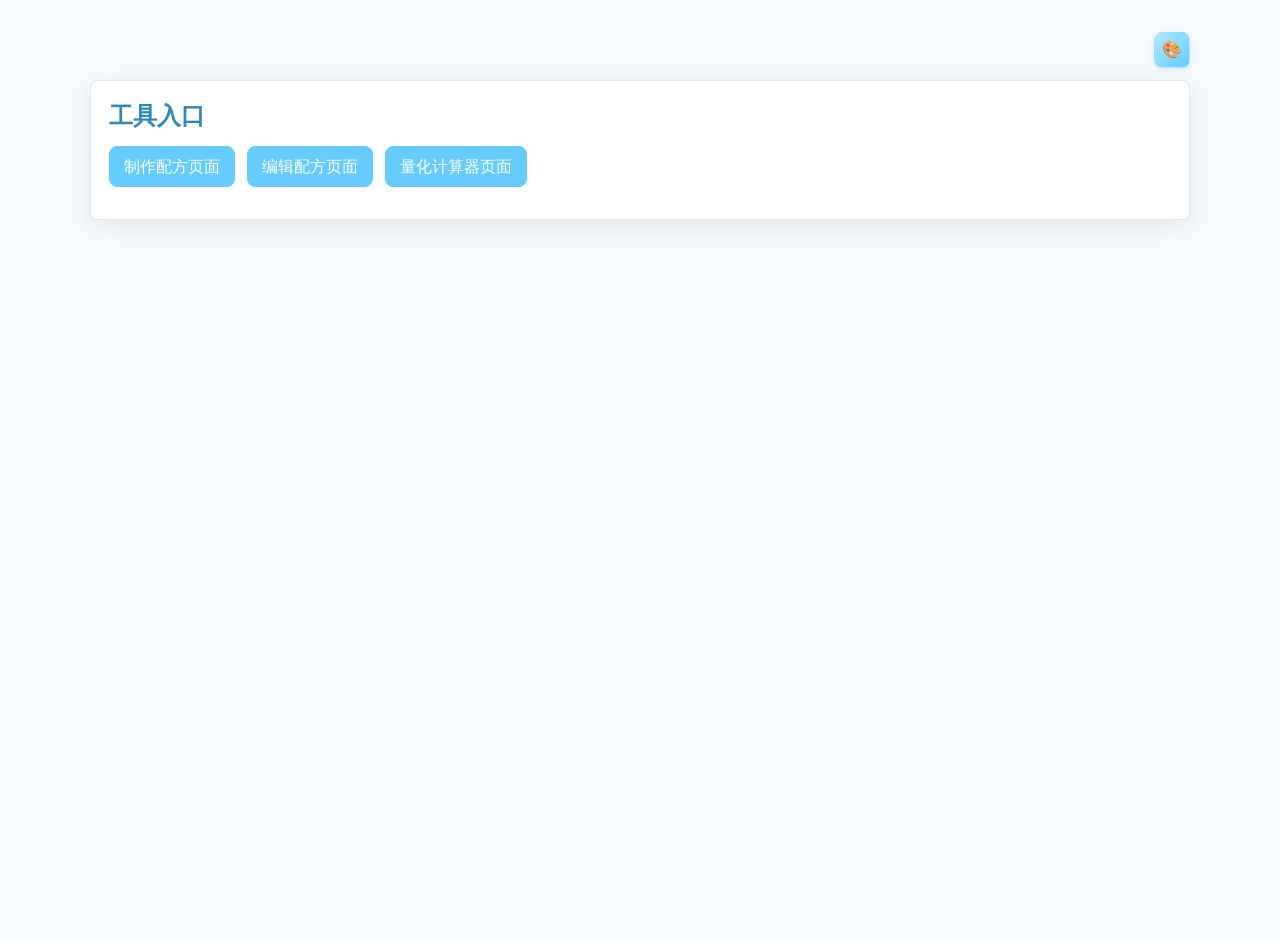
<file: index.html>
<!doctype html>
<html lang="zh-CN">
<head>
  <meta charset="utf-8" />
  <meta name="viewport" content="width=device-width,initial-scale=1" />
  <title>Make Recipe</title>
  <link rel="stylesheet" href="./common.css">
</head>
<body>
  <div class="app-container">
    <div class="theme-switcher" aria-label="主题切换">
      <div class="theme-toggle" tabindex="0" title="主题">🎨</div>
      <div class="theme-dots" role="menu" aria-hidden="true"></div>
    </div>

    <div class="card">
      <h2>工具入口</h2>
      <div class="row">
        <a href="make_recipe.html" class="btn">制作配方页面</a>
        <a href="edit_recipe.html" class="btn">编辑配方页面</a>
        <a href="quant.html" class="btn">量化计算器页面</a>
      </div>
    </div>
  </div>
  <script src="./lib/theme.js"></script>
  <script>initTheme()</script>
</body>
</html>
</file>
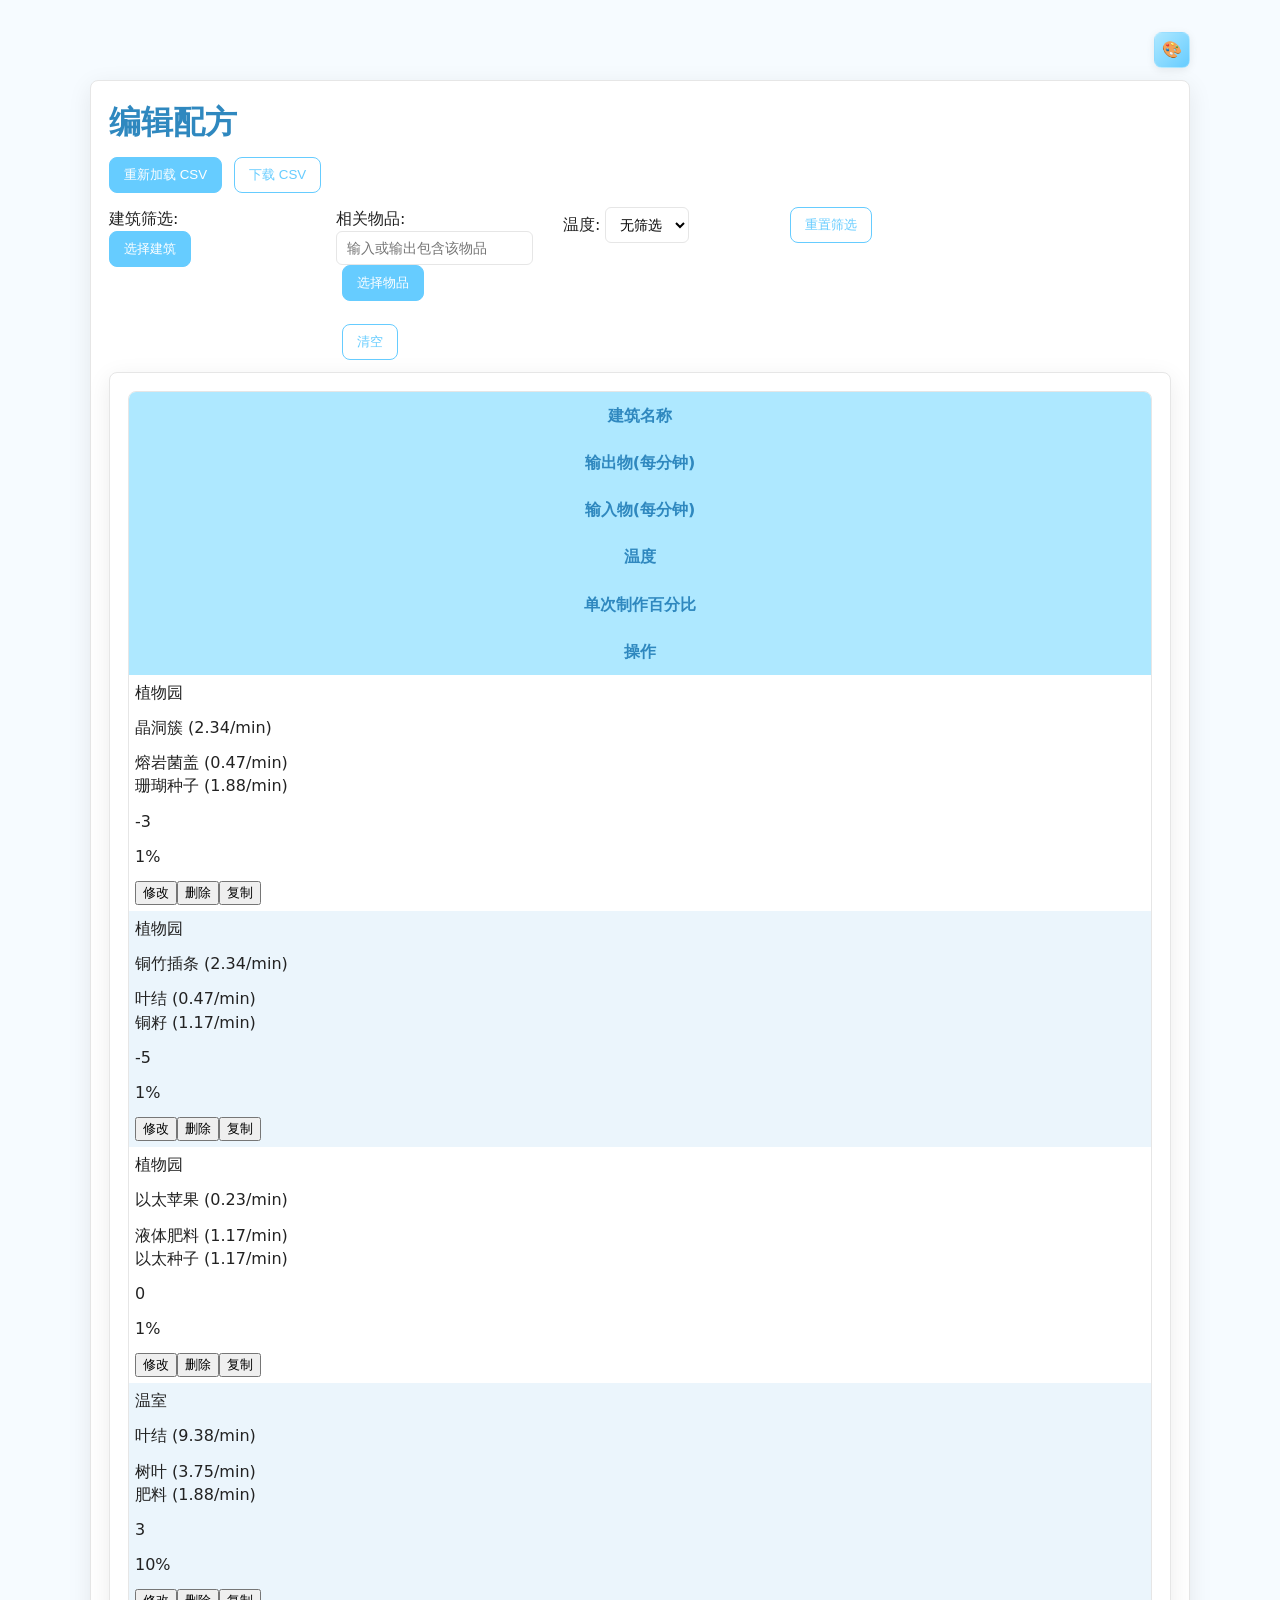
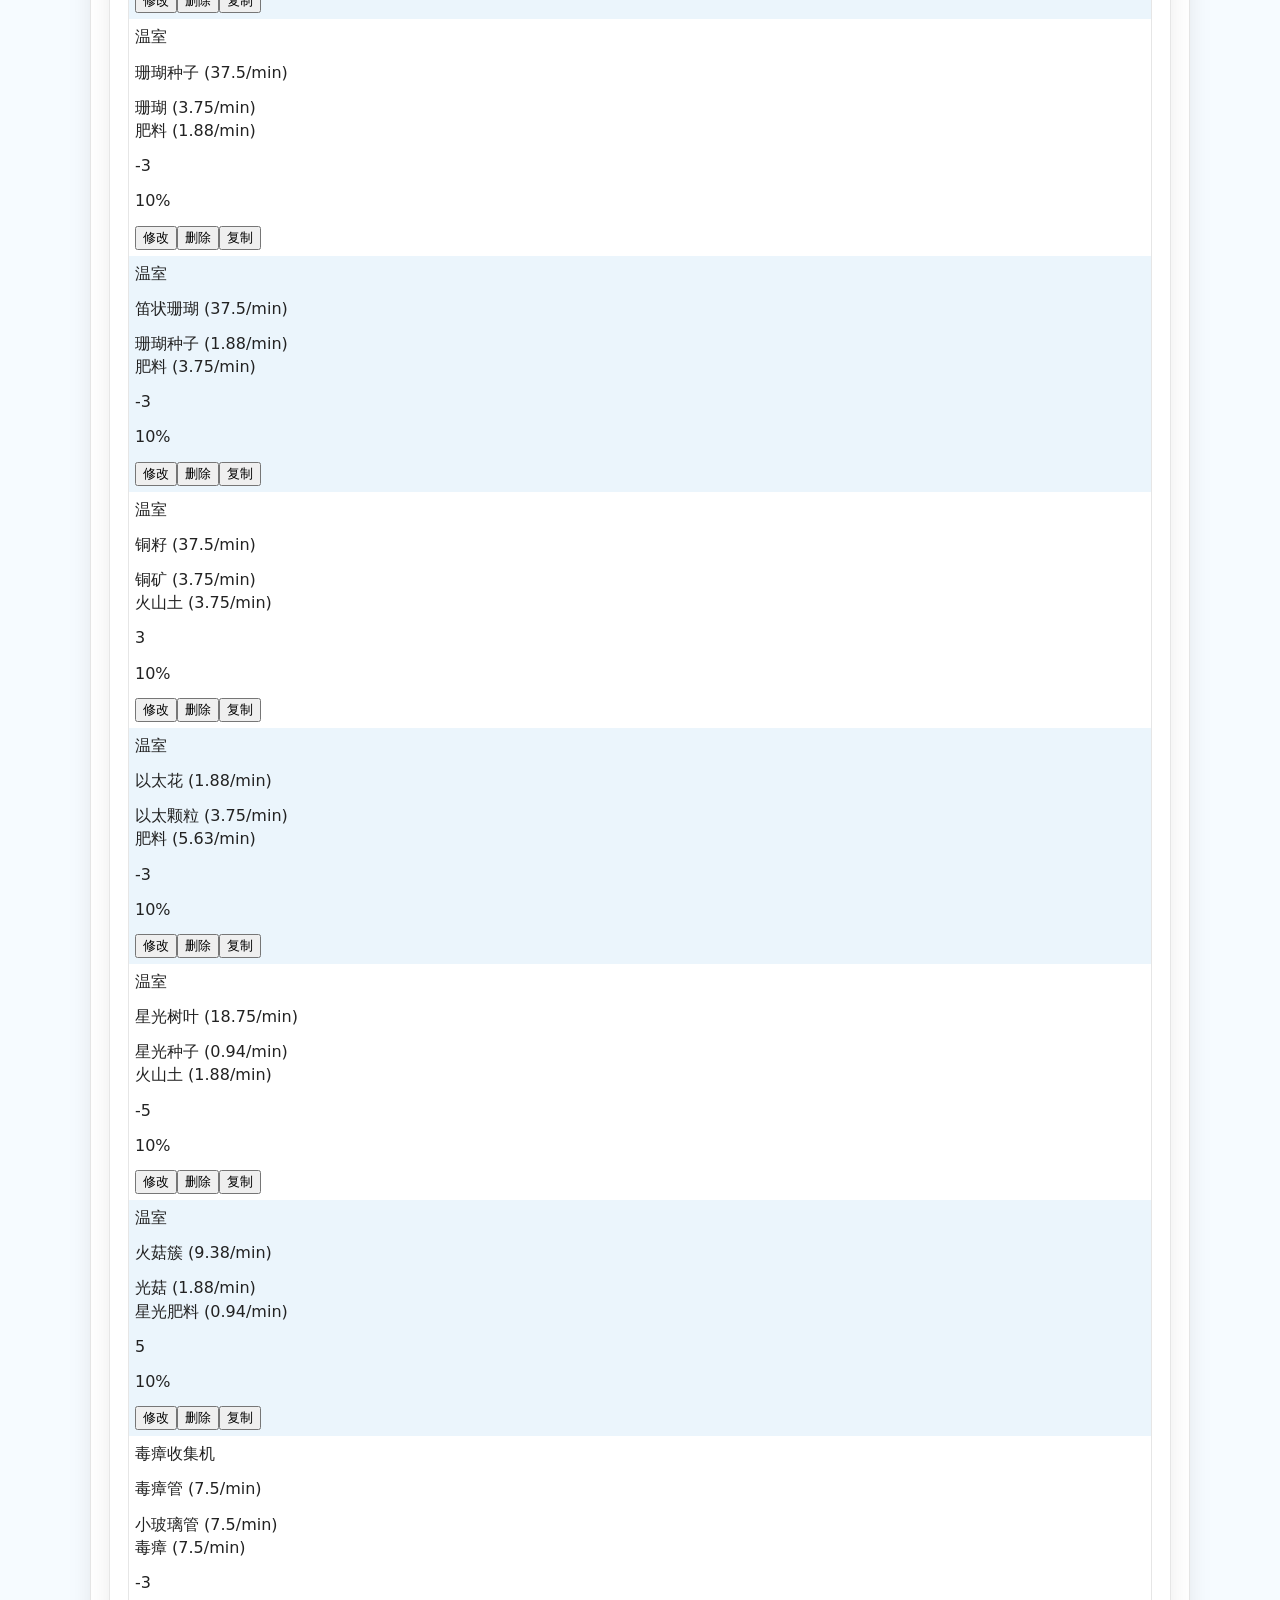
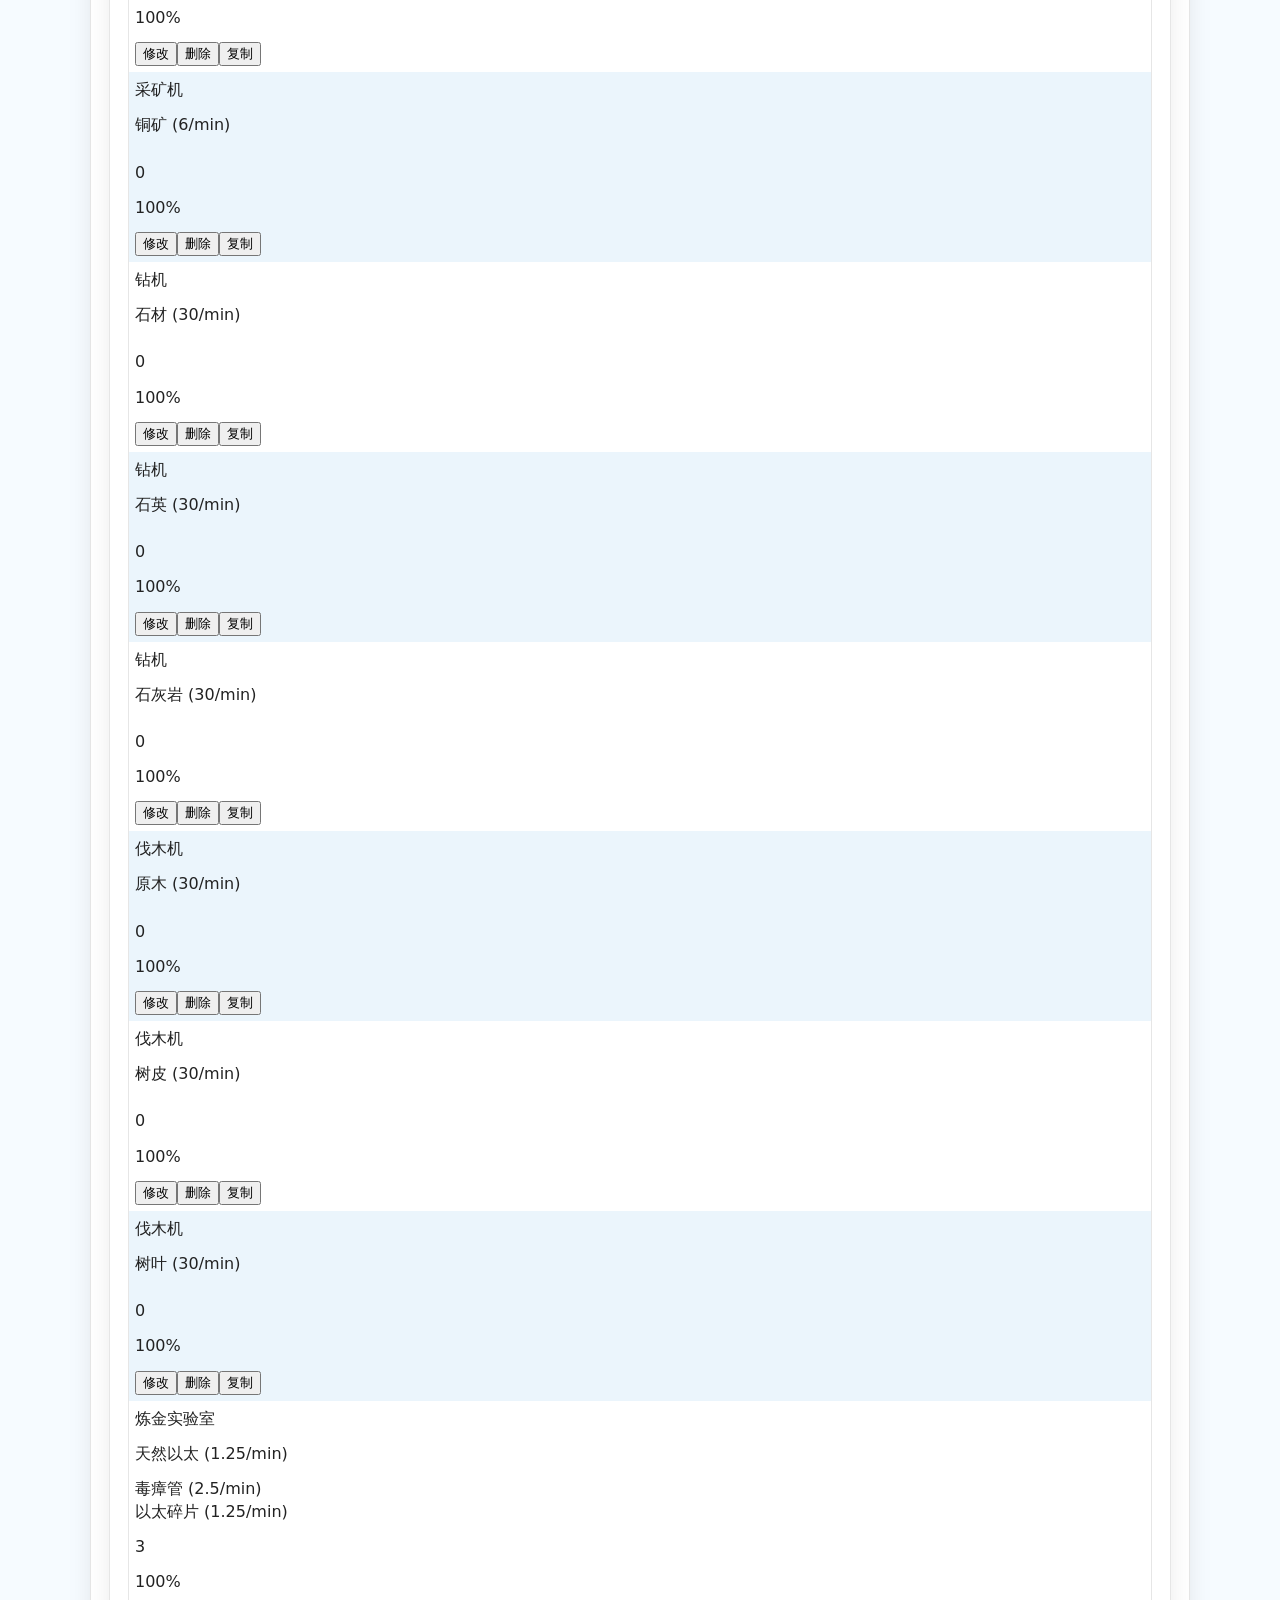
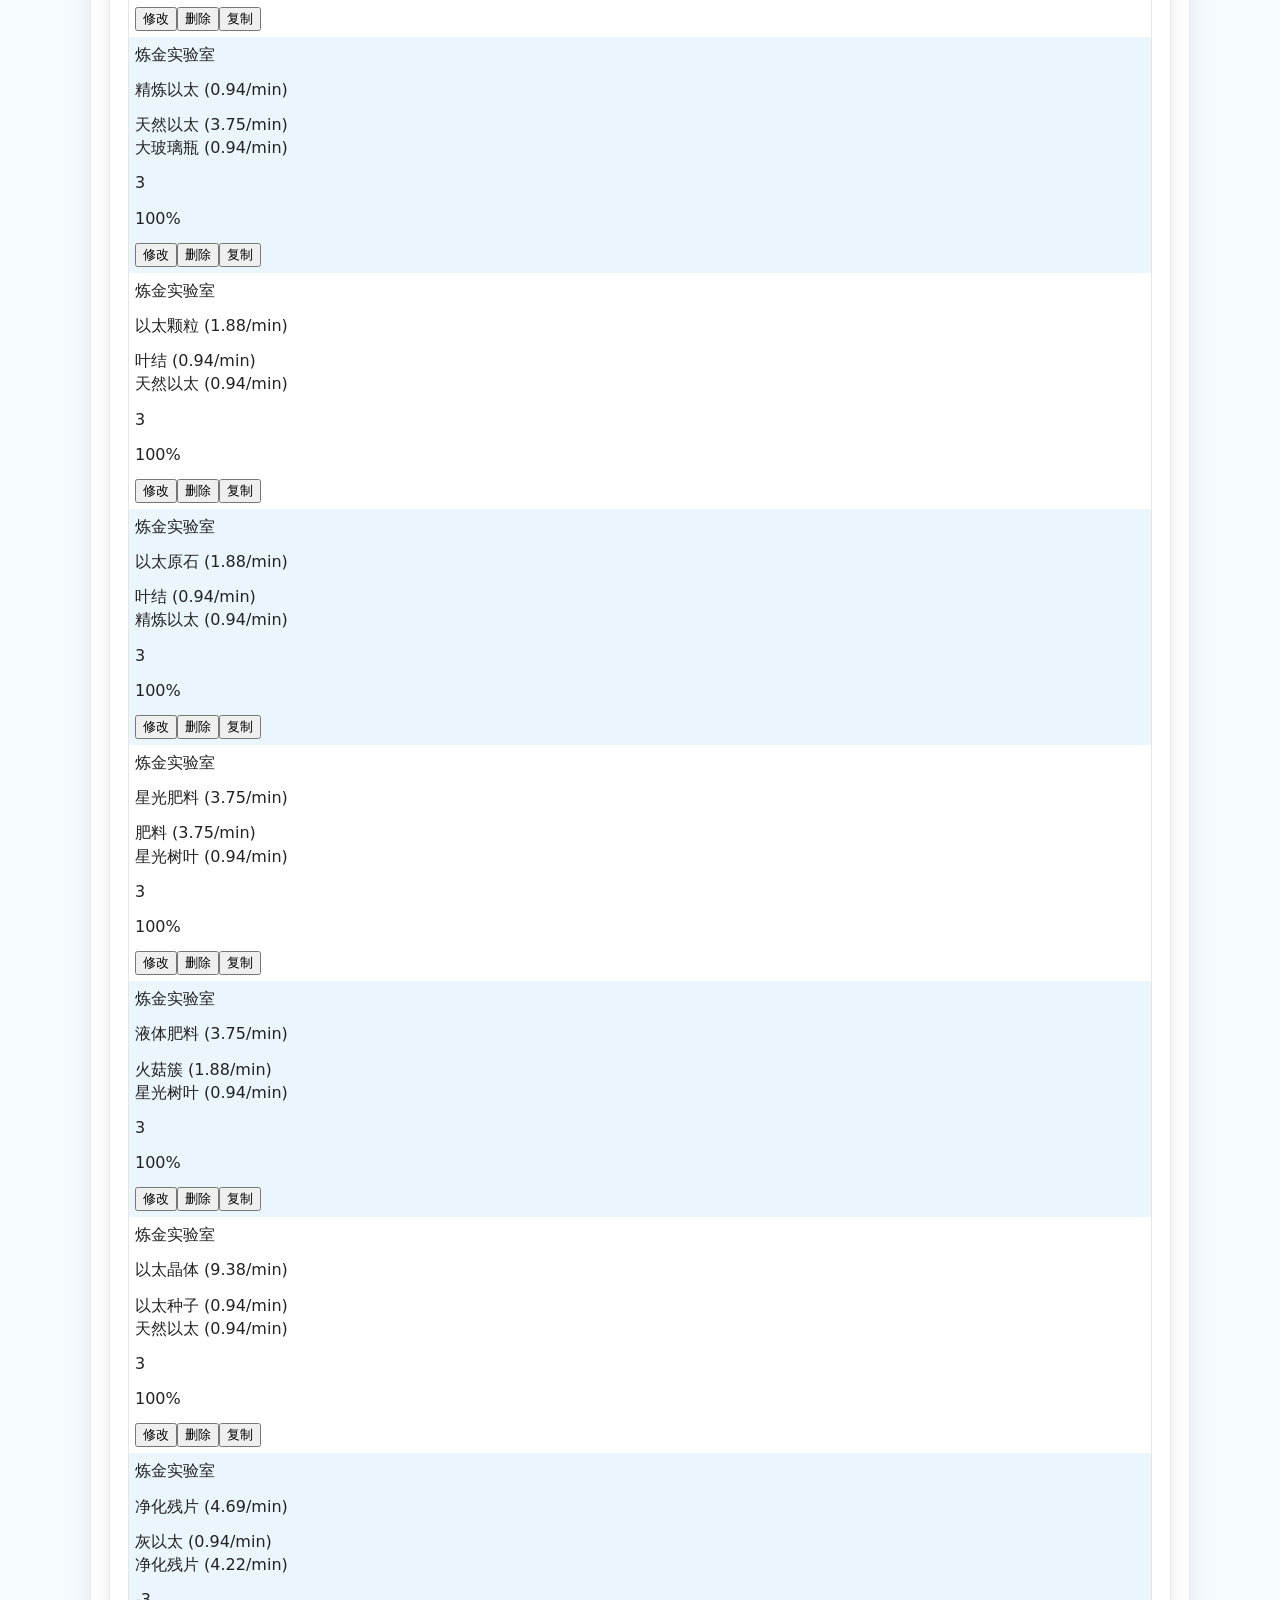
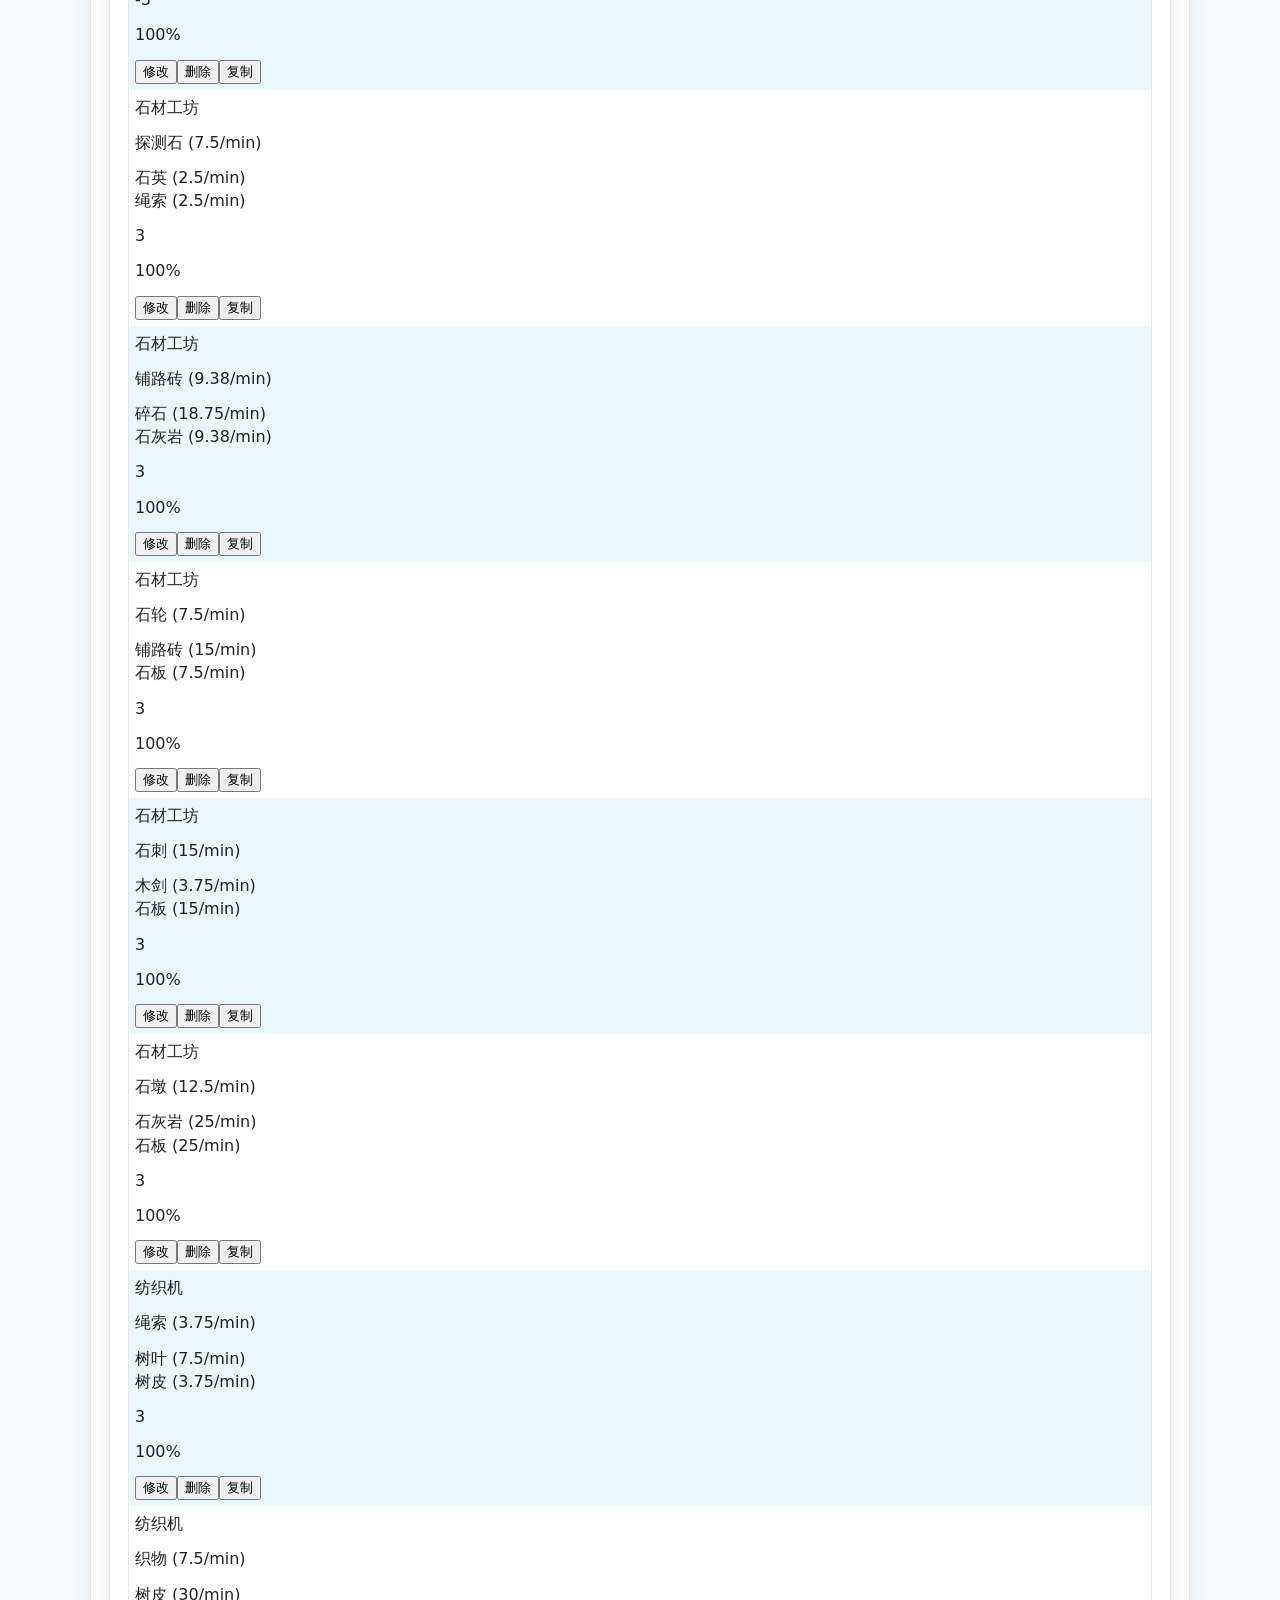
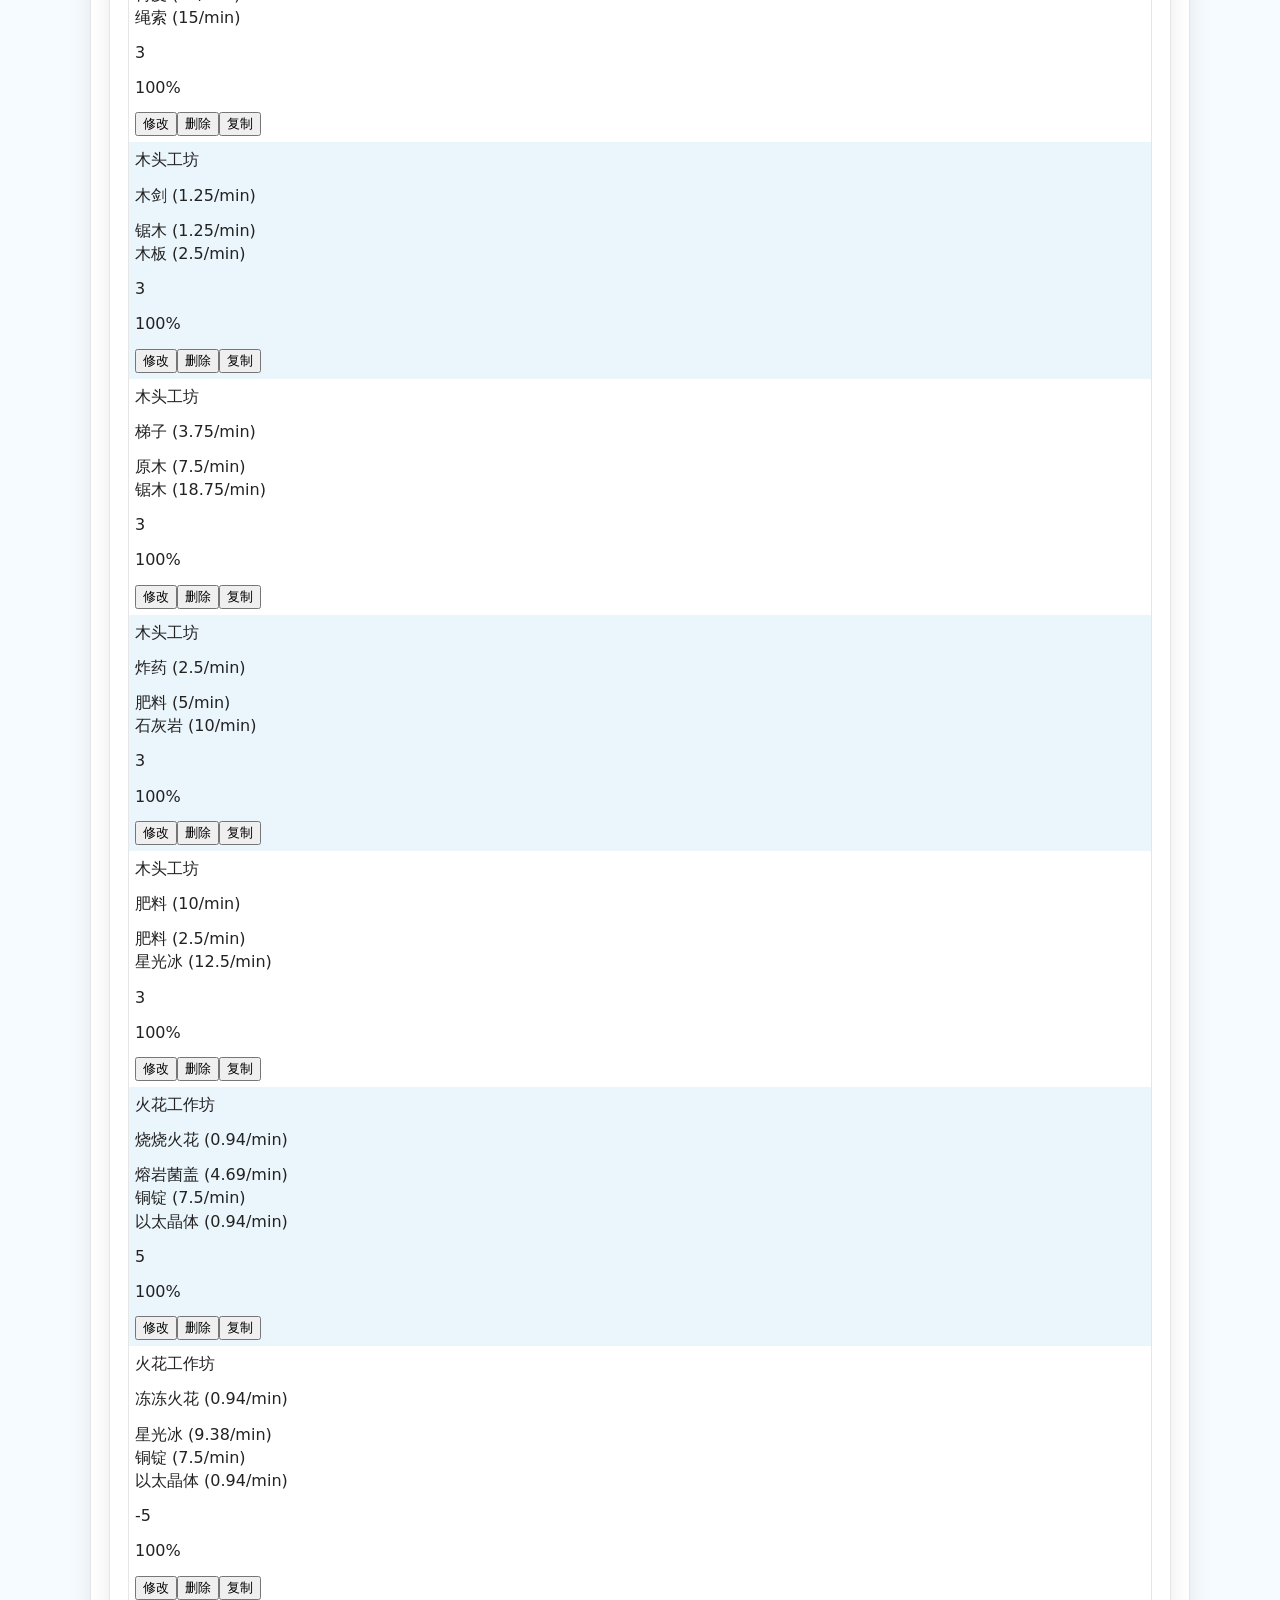
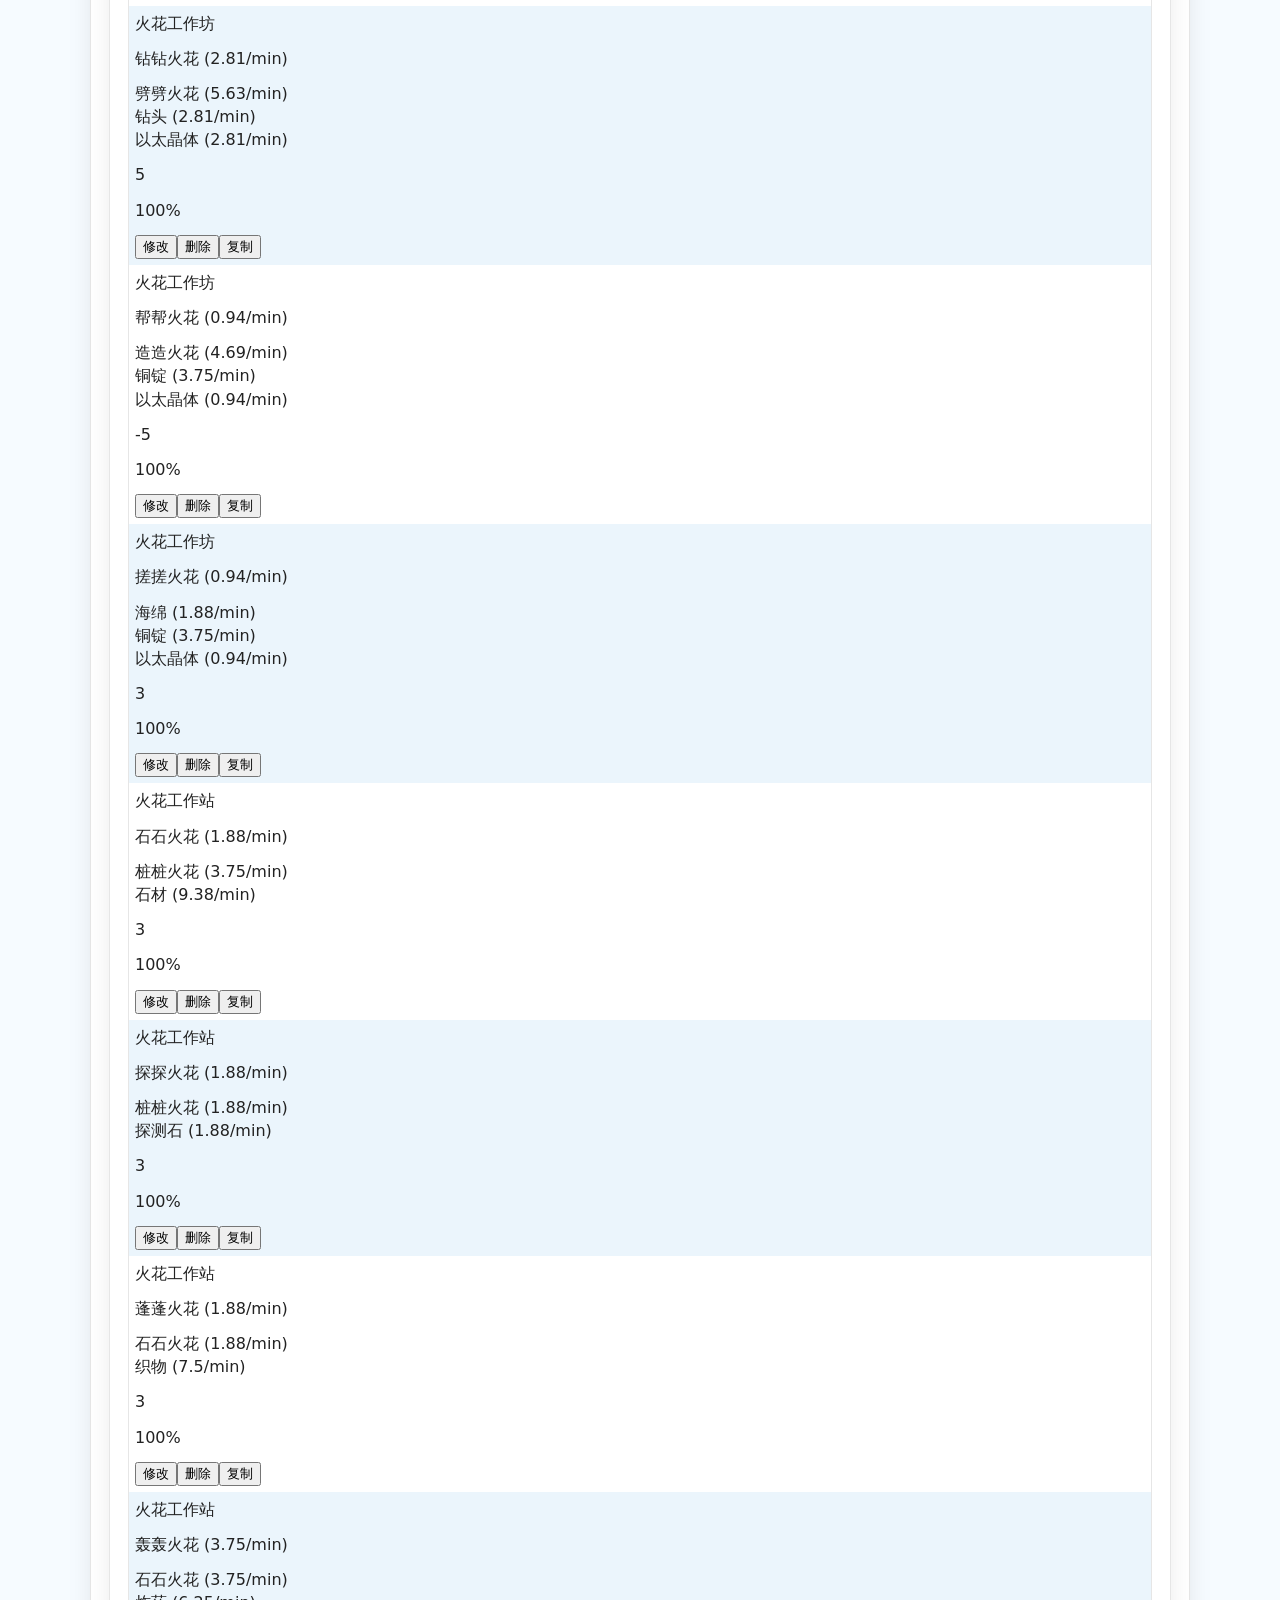
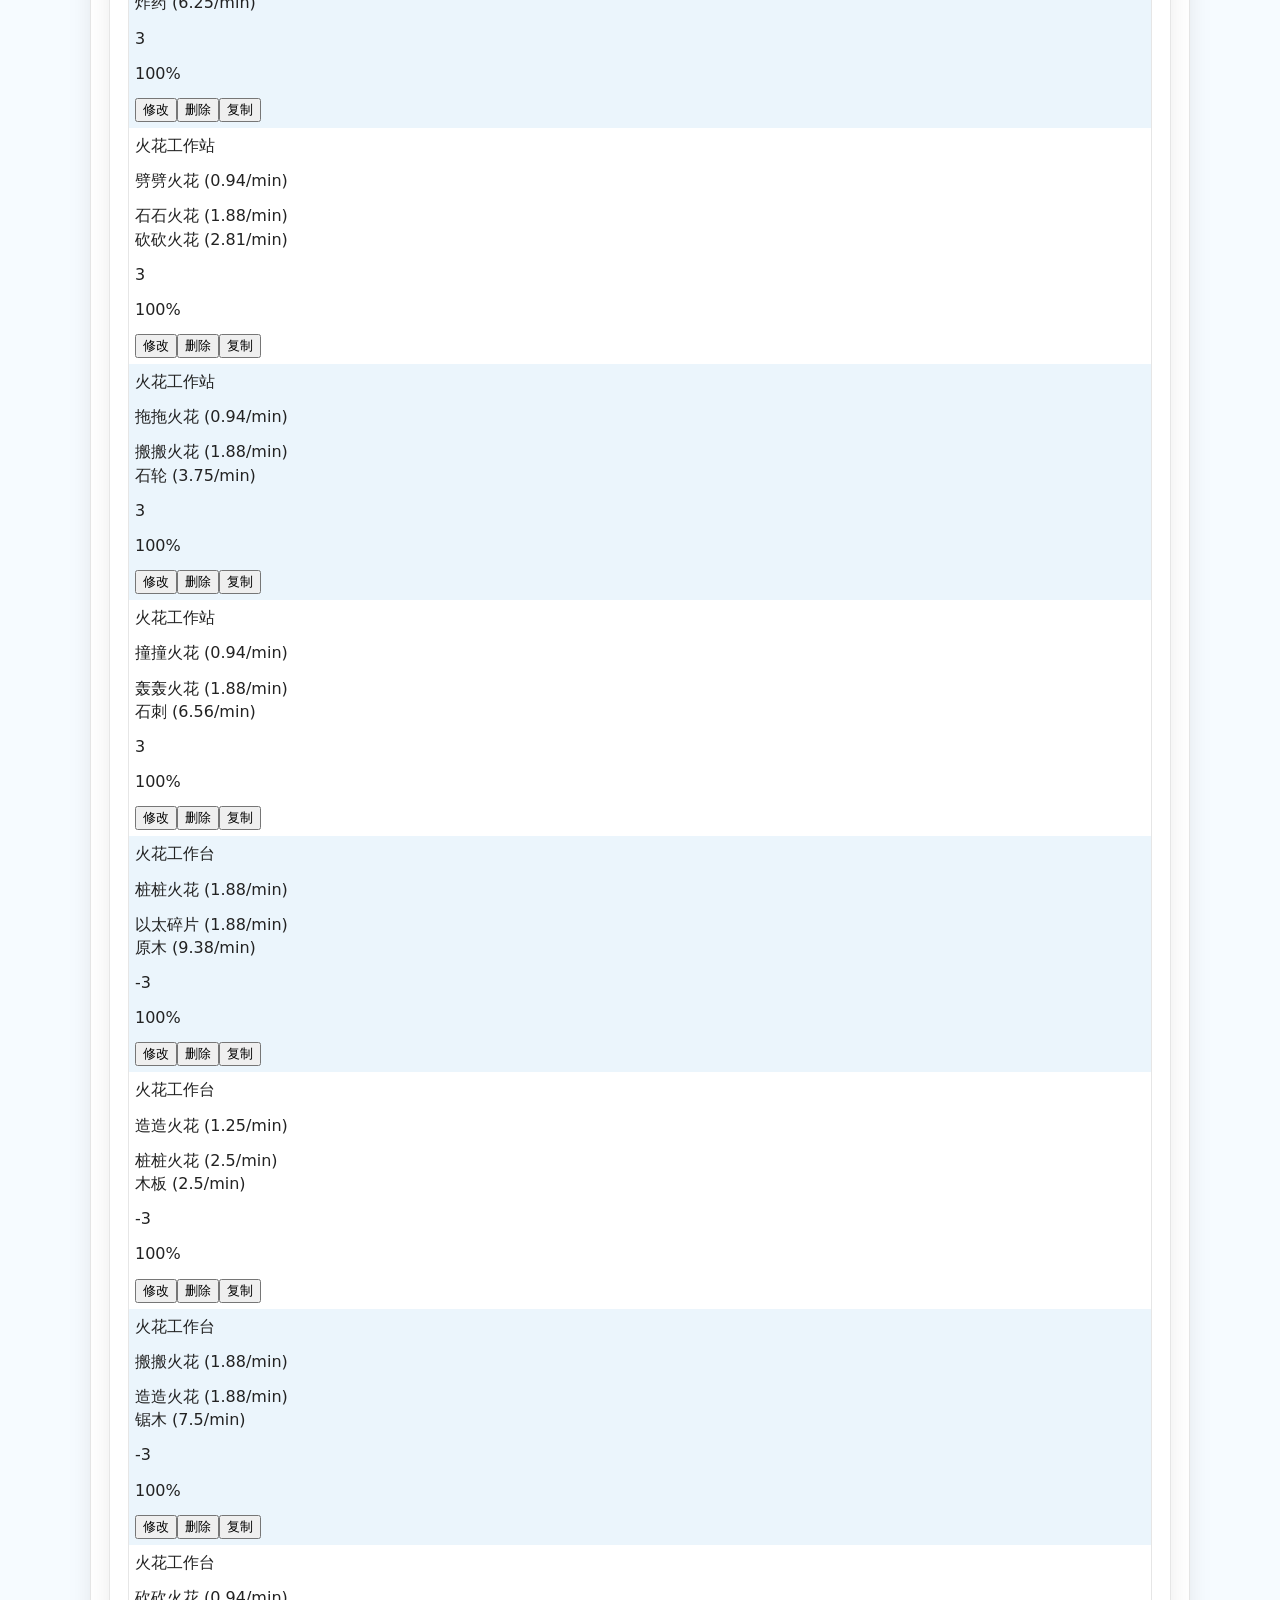
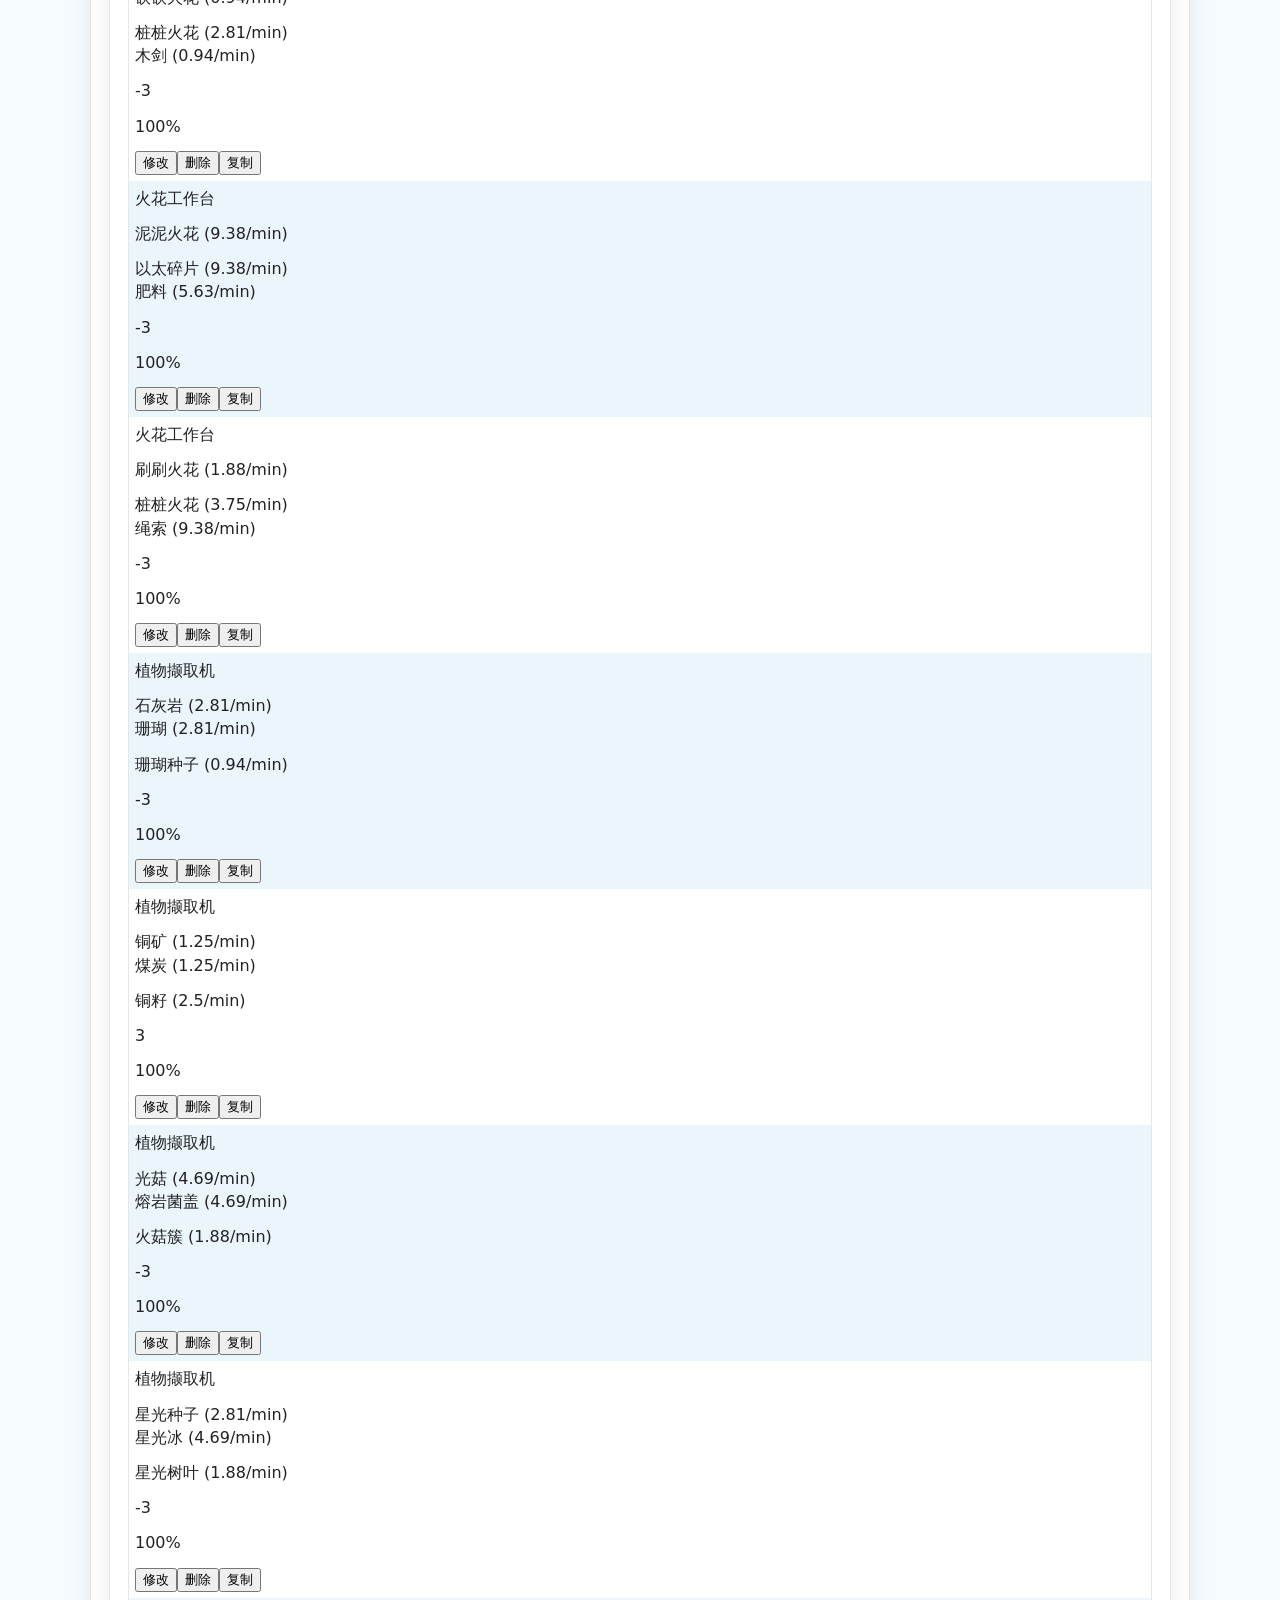
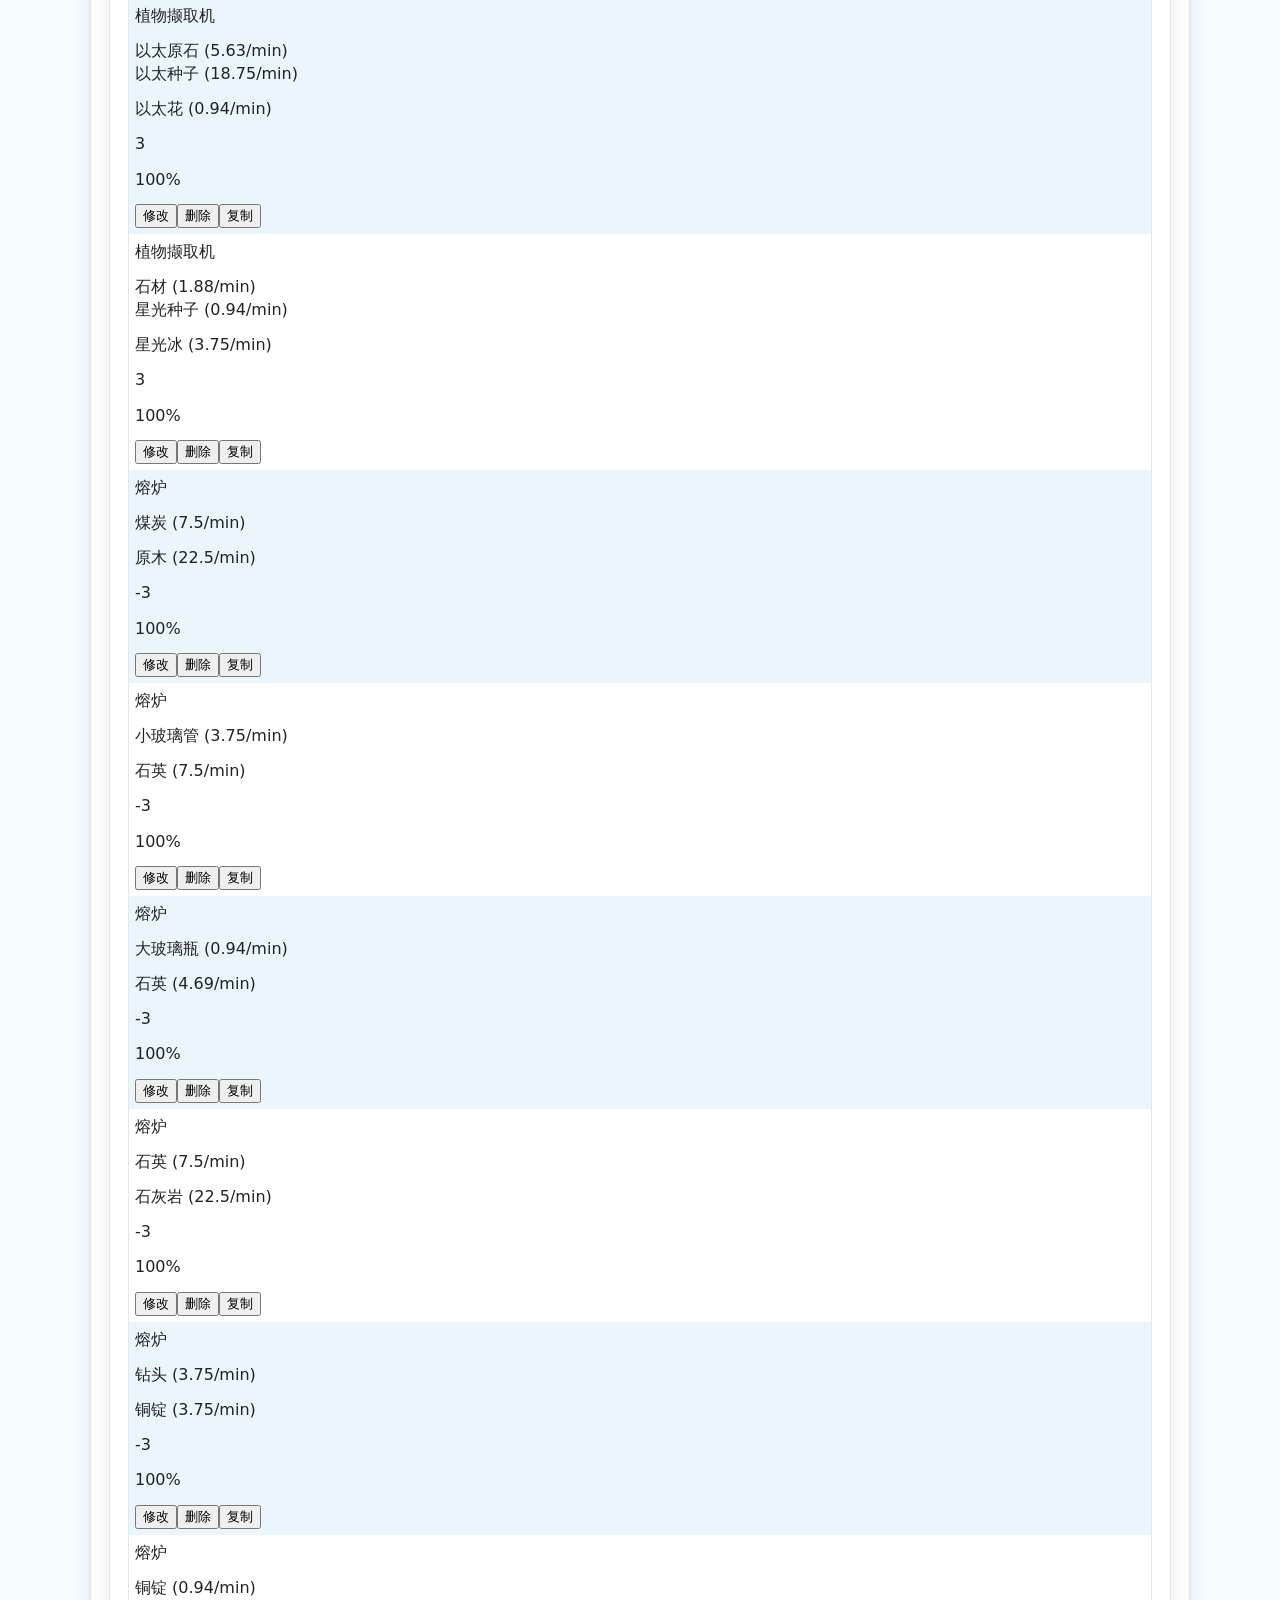
<file: edit_recipe.html>
<!doctype html>
<html lang="zh-CN">
<head>
  <meta charset="utf-8" />
  <meta name="viewport" content="width=device-width,initial-scale=1" />
  <title>编辑配方</title>
  <link rel="stylesheet" href="./common.css">
</head>
<body>
  <div class="app-container">
    <div class="theme-switcher" aria-label="主题切换">
      <div class="theme-toggle" tabindex="0" title="主题">🎨</div>
      <div class="theme-dots" role="menu" aria-hidden="true"></div>
    </div>

    <div class="card">
      <h1>编辑配方</h1>
      <div class="row">
        <button id="reloadBtn" class="btn">重新加载 CSV</button>
        <button id="downloadBtn" class="btn btn-outline">下载 CSV</button>
      </div>

      <div class="grid-2col mt-12">
        <div>
          <label>建筑筛选: </label>
          <div id="filterBuildingRoot" class="inline-middle"></div>
        </div>
        <div>
          <label>相关物品: </label>
          <input id="filterItem" placeholder="输入或输出包含该物品" />
          <div id="filterItemPickerRoot" class="inline-middle ml-6"></div>
          <button id="filterItemClear" type="button" class="btn btn-outline ml-6">清空</button>
        </div>
        <div>
          <label>温度: </label>
          <select id="filterTemp">
            <option value="all">无筛选</option>
            <option value="zero">等于 0</option>
            <option value="positive">正</option>
            <option value="negative">负</option>
          </select>
        </div>
        <div>
          <button id="resetFilters" class="btn btn-outline">重置筛选</button>
        </div>
      </div>

      <div class="mt-12 overflow-auto card">
        <table id="recipesTable">
          <thead>
            <tr>
              <th>建筑名称</th>
              <th>输出物(每分钟)</th>
              <th>输入物(每分钟)</th>
              <th>温度</th>
              <th>单次制作百分比</th>
              <th>操作</th>
            </tr>
          </thead>
          <tbody></tbody>
        </table>
      </div>

      <h3 class="mt-12">CSV 预览</h3>
      <textarea id="csvPreview" readonly></textarea>

      <div id="modalRoot"></div>
    </div>
  </div>

  <script src="./lib/theme.js"></script>
  <script>initTheme()</script>
  <script type="module" src="./edit_recipe.js"></script>
</body>
</html>
</file>
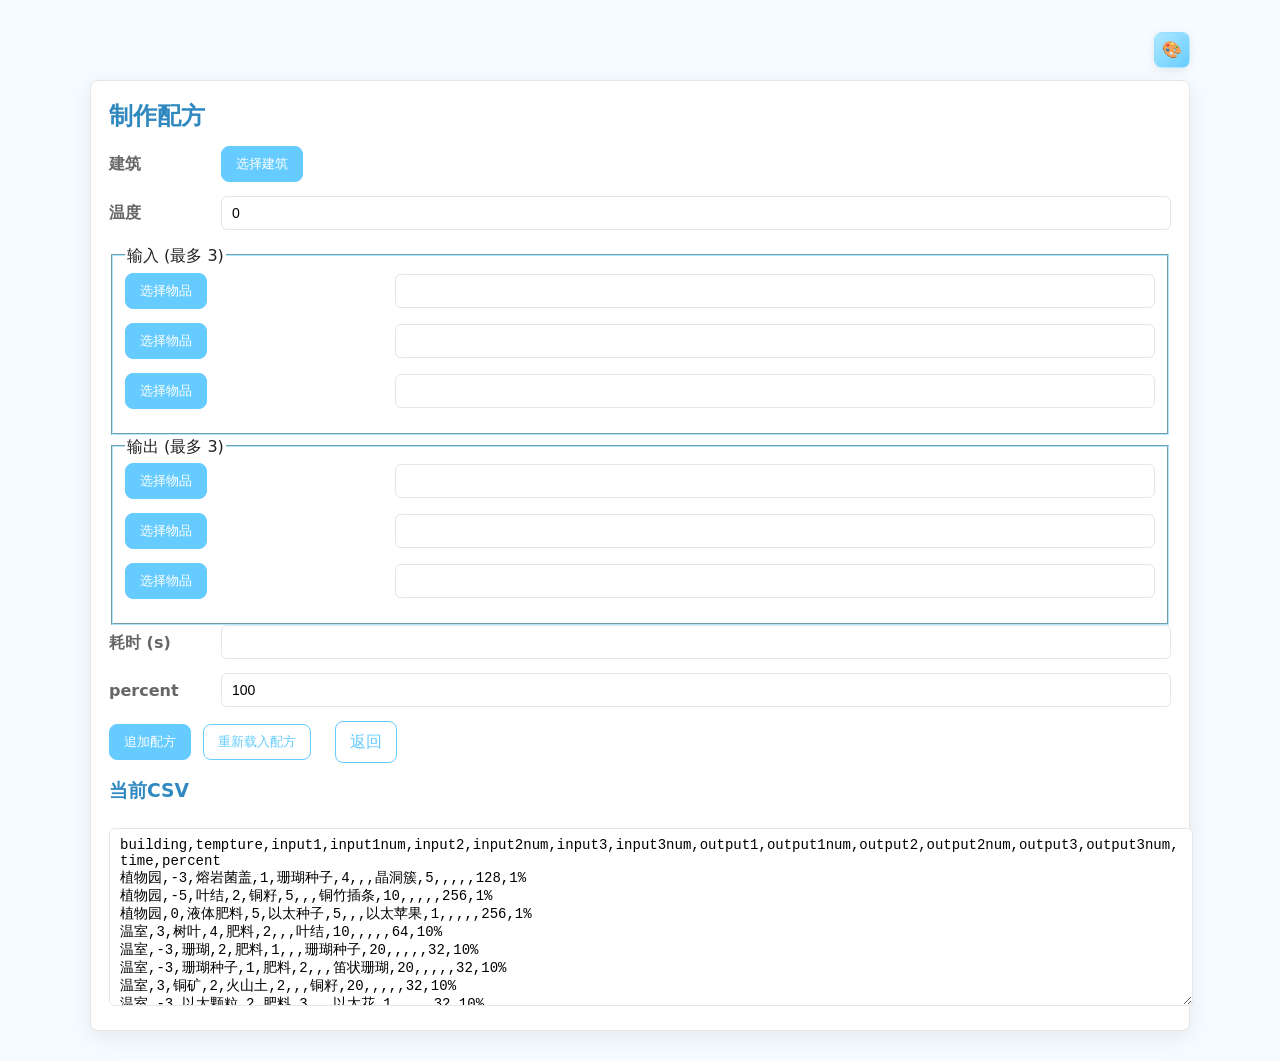
<file: make_recipe.html>
<!doctype html>
<html lang="zh-CN">
<head>
  <meta charset="utf-8" />
  <meta name="viewport" content="width=device-width,initial-scale=1" />
  <title>制作配方</title>
  <link rel="stylesheet" href="./common.css">
</head>
<body>
  <div class="app-container">
    <div class="theme-switcher" aria-label="主题切换">
      <div class="theme-toggle" tabindex="0" title="主题">🎨</div>
      <div class="theme-dots" role="menu" aria-hidden="true"></div>
    </div>

    <div class="card">
      <h2>制作配方</h2>
      <div class="row">
        <label>建筑</label>
        <div id="buildingPicker"></div>
      </div>
      <div class="row">
        <label>温度</label>
        <input type="text" id="tempture" class="small" value="0" />
      </div>

      <fieldset>
        <legend>输入 (最多 3)</legend>
        <div id="inputs"></div>
      </fieldset>

      <fieldset>
        <legend>输出 (最多 3)</legend>
        <div id="outputs"></div>
      </fieldset>

      <div class="row">
        <label>耗时 (s)</label>
        <input type="text" id="time" class="small" />
      </div>
      <div class="row">
        <label>percent</label>
        <input type="text" id="percent" class="small" value="100" />
      </div>

      <div class="row">
        <button id="addRecipe" class="btn">追加配方</button>
        <button id="importRecipes" class="btn btn-outline">重新载入配方</button>
        <a href="index.html" class="btn btn-outline ml-12">返回</a>
      </div>

      <h3 class="mt-12">当前CSV</h3>
      <textarea id="recipesCsv" readonly></textarea>
    </div>
  </div>

  <script src="./lib/theme.js"></script>
  <script>initTheme()</script>
  <script type="module" src="make_recipe.js"></script>
</body>
</html>
</file>
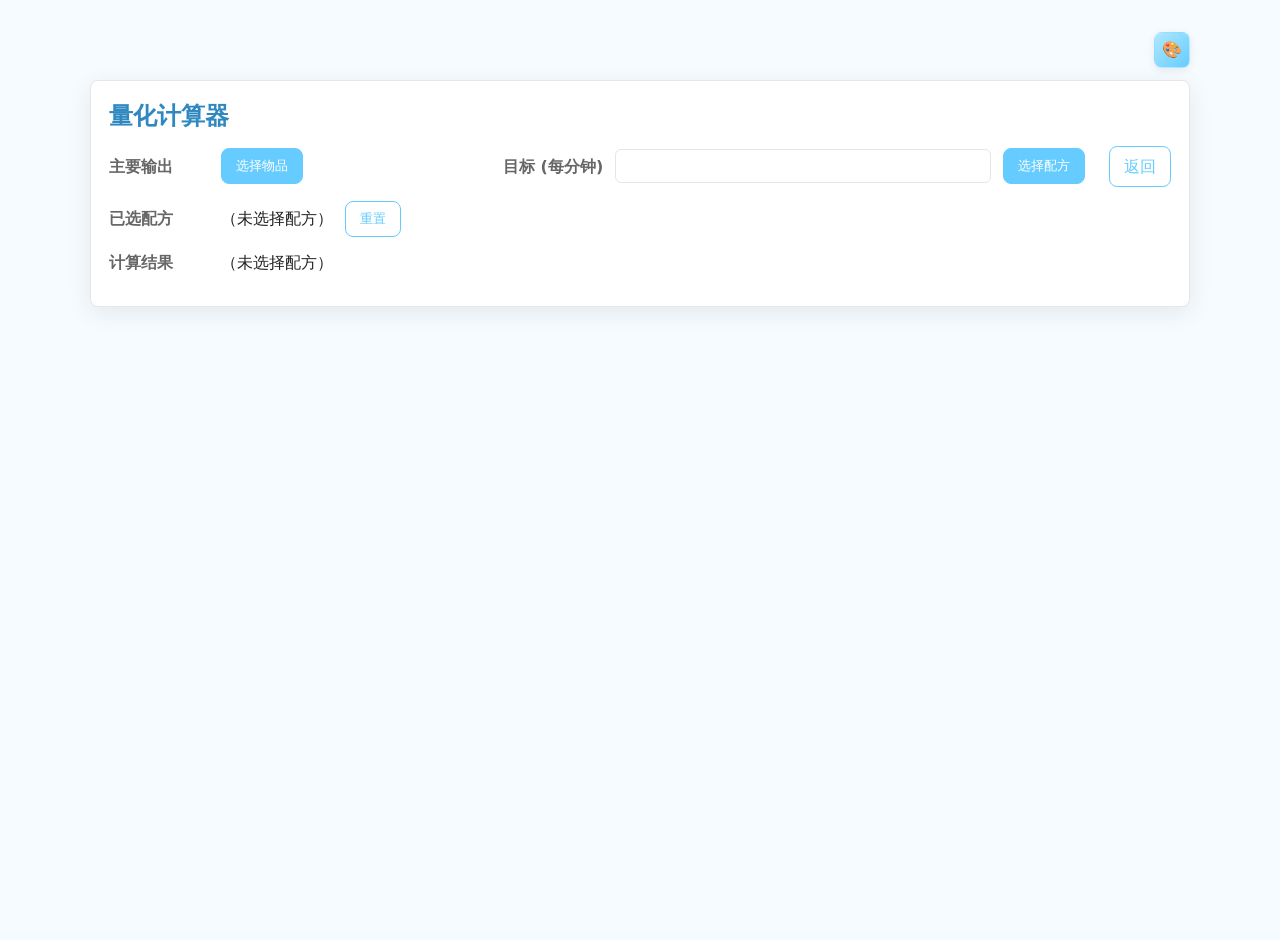
<file: quant.html>
<!doctype html>
<html lang="zh-CN">
<head>
  <meta charset="utf-8" />
  <meta name="viewport" content="width=device-width,initial-scale=1" />
  <title>量化计算器</title>
  <link rel="stylesheet" href="./common.css">
</head>
<body>
  <div class="app-container">
    <div class="theme-switcher" aria-label="主题切换">
      <div class="theme-toggle" tabindex="0" title="主题">🎨</div>
      <div class="theme-dots" role="menu" aria-hidden="true"></div>
    </div>

    <div class="card">
      <h2>量化计算器</h2>
      <div class="row">
        <label>主要输出</label>
        <div id="itemPickerContainer"></div>
        <label class="ml-12">目标 (每分钟)</label>
        <input type="text" id="targetRate" class="small" />
        <button id="addTargetRecipe" class="btn">选择配方</button>
        <a href="index.html" class="btn btn-outline ml-12">返回</a>
      </div>

      <div class="row">
        <label>已选配方</label>
        <div id="selectedRecipes"></div>
      </div>

      <div class="row">
        <label>计算结果</label>
        <div id="calcResult"></div>
      </div>
    </div>
  </div>

  <script src="./lib/theme.js"></script>
  <script>initTheme()</script>
  <script type="module" src="quant.js"></script>
</body>
</html>
</file>
<file: common.css>
/* Common shared styles for the app */
:root{
  /* sizing */
  --modal-width:720px;
  --popup-width:520px;
  --popup-narrow-width:300px;
  --small-width:80px;

  /* baseline */
  --radius:8px;
  --shadow: 0 6px 24px rgba(12,18,30,0.08);
  --border-color:#e6e6e6;
  --text-main:#222;
  --text-muted:#666;
  --card-bg:#ffffff;
}

/* Default theme values (blue) */
body.theme-blue {
  --primary-color: #66ccff;
  --primary-light: #aee8ff;
  --primary-dark: #2f88bf;
  --bg-color: #f6fbff;
  --row-alt-bg: #ebf5fc;
  --row-hover-bg: #dceefb;
}

body.theme-pink {
  --primary-color: #ff85a2;
  --primary-light: #ffd0dc;
  --primary-dark: #d35b78;
  --bg-color: #fff6f9;
  --row-alt-bg: #ffeaf0;
  --row-hover-bg: #ffdee7;
}

body.theme-purple {
  --primary-color: #9999ff;
  --primary-light: #d8d6ff;
  --primary-dark: #7766d1;
  --bg-color: #fbf8ff;
  --row-alt-bg: #f2edff;
  --row-hover-bg: #e7dfff;
}

/* Base */
html,body{height:100%}
body{
  margin:0;
  font-family: 'Segoe UI', Roboto, system-ui, -apple-system, 'Helvetica Neue', Arial;
  color:var(--text-main);
  background:var(--bg-color, #f7f7fb);
  padding:20px;
  line-height:1.45;
  -webkit-font-smoothing:antialiased;
}

/* App layout */
.app-container{max-width:1100px;margin:0 auto;padding:12px}
.card{background:var(--card-bg);border-radius:var(--radius);box-shadow:var(--shadow);padding:18px;border:1px solid var(--border-color);margin-bottom:18px}

h1,h2,h3{color:var(--primary-dark);margin:0 0 12px 0}

/* Row / form layout */
.row{display:flex;gap:12px;margin-bottom:14px;align-items:center;flex-wrap:wrap}
.row label{min-width:100px;color:var(--text-muted);font-weight:600}
.row input,.row select{flex:1;min-width:140px}
.small{width:var(--small-width)}

input,select,textarea{padding:8px 10px;border-radius:6px;border:1px solid var(--border-color);font-size:14px;background:#fff}
input:focus,select:focus,textarea:focus{outline:none;border-color:var(--primary-color);box-shadow:0 0 0 4px var(--primary-light)}
textarea{width:100%;height:160px;margin-top:12px;resize:vertical}
input.small{min-width:100px;}
fieldset{border-color:var(--primary-light);}

/* Buttons */
.btn{display:inline-flex;align-items:center;justify-content:center;padding:8px 14px;border-radius:8px;border:1px solid var(--primary-color);background:var(--primary-color);color:#fff;cursor:pointer;text-decoration:none}
.btn:hover{filter:brightness(1.03)}
.btn:active{transform:translateY(1px)}
.btn-outline{background:transparent;color:var(--primary-color);border-color:var(--primary-color)}
.btn-inline{margin-left:8px}
.btn-block{display:block;width:100%}
.ctrl-div>button{margin-right:4px}

/* Tables */
table{width:100%;display:grid;border-collapse:collapse;border:1px solid var(--border-color);border-radius:var(--radius);overflow:hidden}
thead,tbody,tr{display:contents;}
table.compact-table{display:table}
table.compact-table thead{display:table-header-group}
table.compact-table tbody{display:table-row-group}
table.compact-table tr{display:table-row}
th,td{padding:12px}
th{background:var(--primary-light);color:var(--primary-dark);font-weight:600}
table tr:nth-child(even) td{background:var(--row-alt-bg, rgba(0,0,0,0.02))}
table tr:hover td{background:var(--row-hover-bg, rgba(0,0,0,0.02))}
tr:last-child td{border-bottom:none}
th.bb,tr.bb{border-bottom:1px solid var(--border-color)}
td{padding:6px}
table .btn{padding:4px 8px;font-size:0.7rem}

/* Theme switcher */
.theme-switcher{position:relative;display:flex;justify-content:flex-end;margin-bottom:12px}
.theme-toggle{width:34px;height:34px;border-radius:8px;background:linear-gradient(135deg,var(--primary-light, #aee8ff),var(--primary-color, #6cf));display:inline-flex;align-items:center;justify-content:center;color:#fff;font-size:16px;cursor:pointer;border:1px solid rgba(255,255,255,0.2);box-shadow:0 2px 8px rgba(0,0,0,0.08)}
.theme-dots{position:absolute;right:0;top:44px;display:flex;gap:8px;padding:8px;border-radius:8px;background:var(--card-bg);box-shadow:var(--shadow);border:1px solid var(--border-color);opacity:0;transform:translateY(-6px) scale(0.98);visibility:hidden;transition:opacity .18s ease,transform .18s ease,visibility .18s}
.theme-toggle:hover + .theme-dots,.theme-toggle:focus-within + .theme-dots,.theme-dots:hover,.theme-dots:focus-within{opacity:1;transform:translateY(0) scale(1);visibility:visible}
.theme-dot{width:26px;height:26px;border-radius:50%;cursor:pointer;border:2px solid #fff;box-shadow:0 0 0 1px rgba(0,0,0,0.08)}
.theme-dot[title]{outline: none}

/* Modal & overlay */
.overlay{position:fixed;inset:0;background:rgba(0,0,0,0.5);display:flex;align-items:center;justify-content:center}
.center-modal{position:fixed;top:50%;left:50%;transform:translate(-50%, -50%);background:var(--card-bg);border-radius:var(--radius);box-shadow:var(--shadow);padding:20px;box-shadow:0 10px 40px rgba(0,0,0,0.3);width:var(--modal-width);max-width:80%;max-height:80%;overflow:auto;}
.center-modal>.btn{margin-top:12px}
.modal-100{z-index:100}
.modal-999{z-index:999}
.modal-9999{z-index:9999}

/* Utility */
.mt-12{margin-top:12px}
.ml-6{margin-left:6px}
.ml-12{margin-left:12px}
.inline-middle{display:inline-block;vertical-align:middle}
.overflow-auto{overflow:auto}
.text-right{text-align:right}
.grid-2col{display:grid;grid-template-columns:1fr;gap:12px;max-width:90vw;}

/* Popup / dropdown kept for existing JS */
.popup{position:absolute;background:#fff;border:1px solid var(--border-color);padding:8px;display:none;max-height:300px;overflow:auto}
.popup-wide{width:var(--popup-width)}
.popup-narrow{width:var(--popup-narrow-width)}
.vlist{display:flex;flex-direction:column;gap:6px}
.picker-display{margin-left: 1rem;min-width:100px;display:inline-block}
.group-title{font-weight:600}

@media (max-width:1920px){
  .grid-2col{grid-template-columns:1fr 1fr 1fr 1fr;max-width:70vw;}
  .picker-display{min-width:160px}
}

@media (max-width:1200px){
  .grid-2col{grid-template-columns:1fr 1fr 1fr;max-width:80vw;}
  .picker-display{min-width:140px}
}

@media (max-width:700px){
  .row{flex-direction:column;align-items:flex-start}
  .row label{min-width:0}
  .grid-2col{grid-template-columns:1fr 1fr;}
  .center-modal{width:80%;height:80%;}
  .picker-display{min-width:100px}
}
</file>
